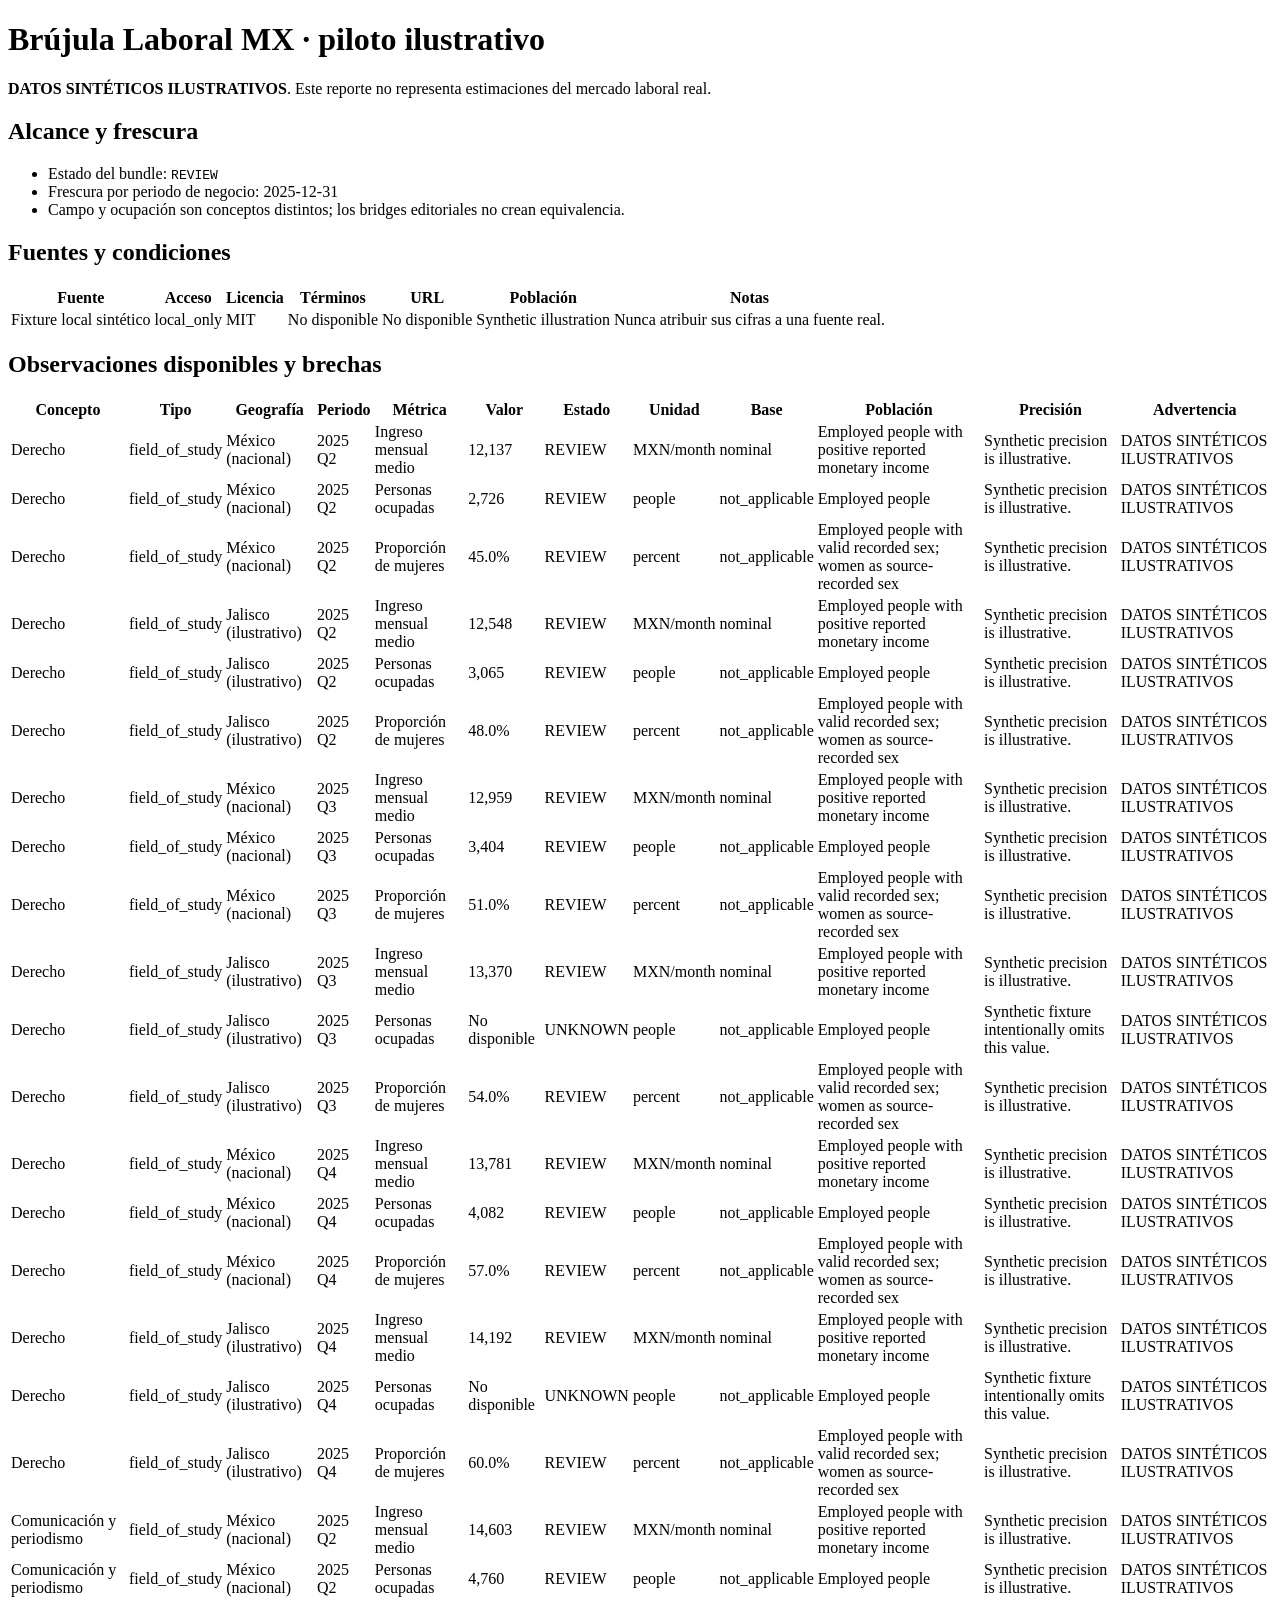
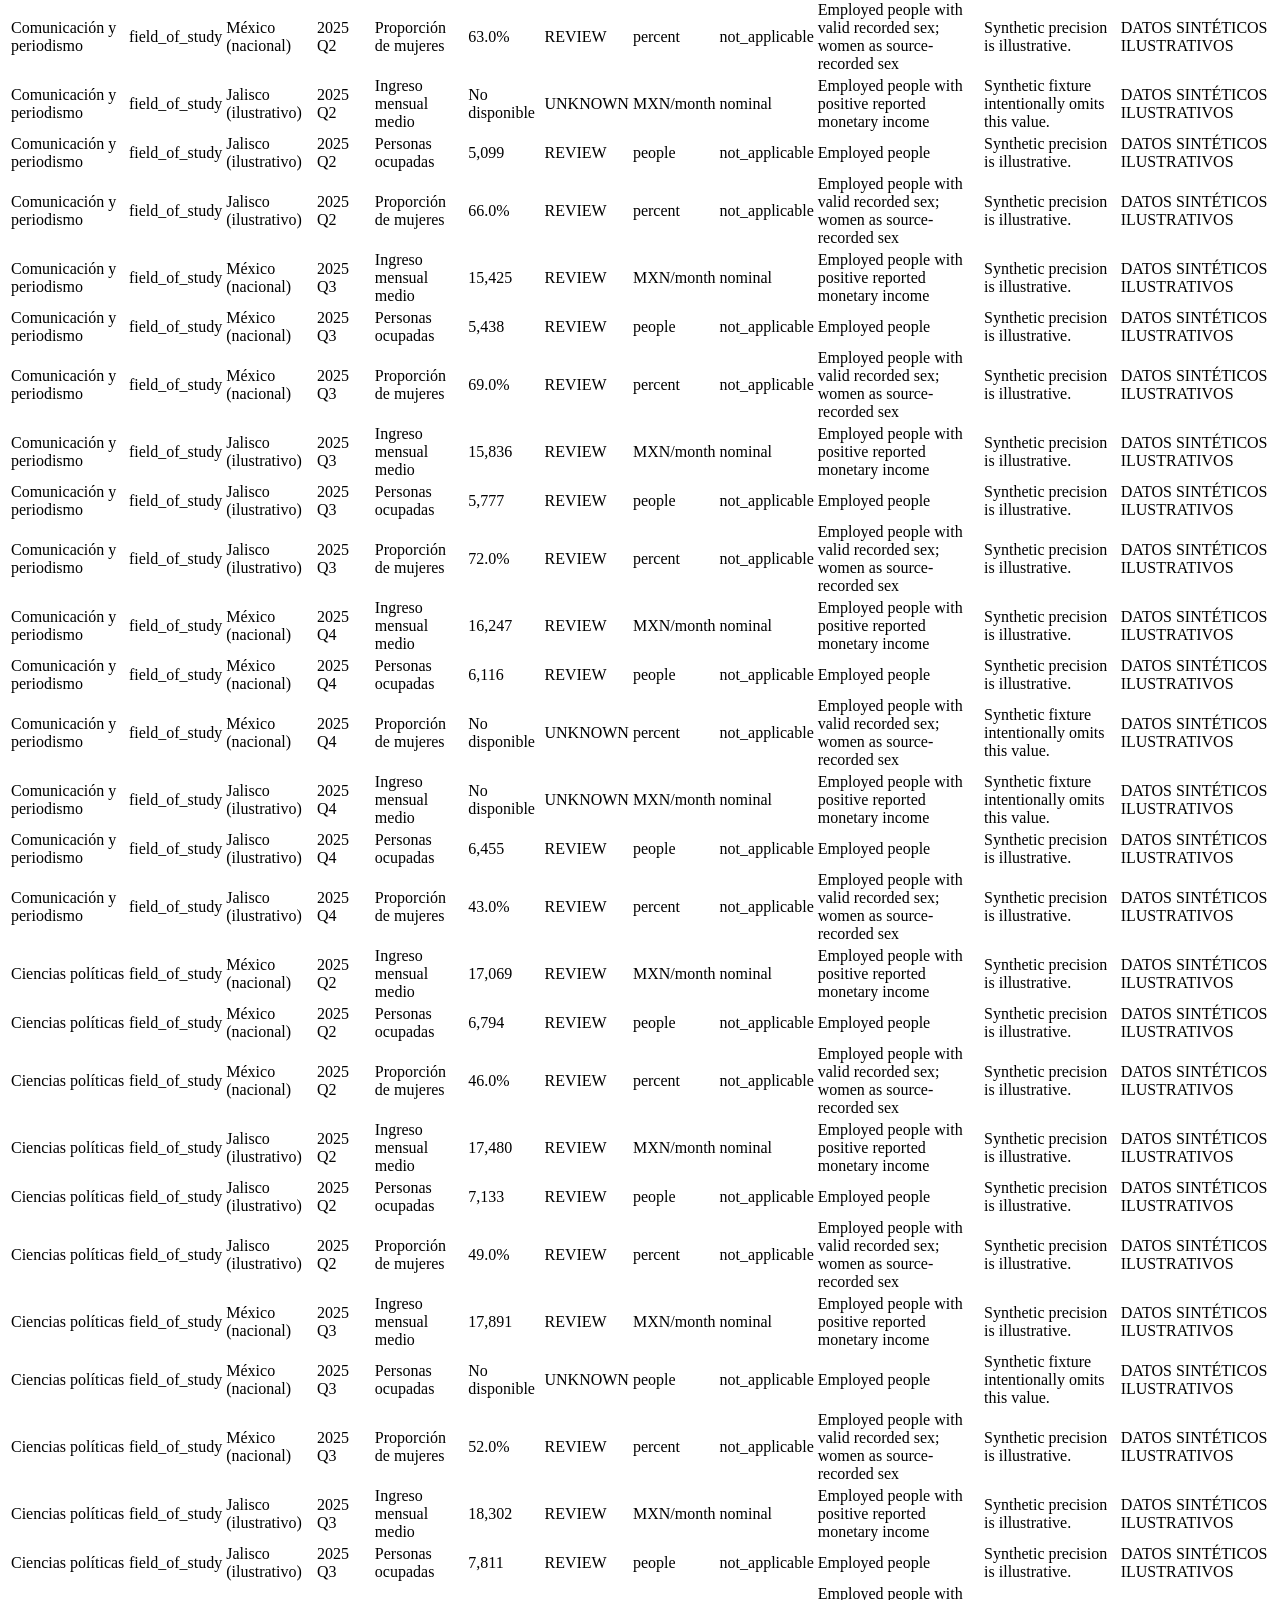
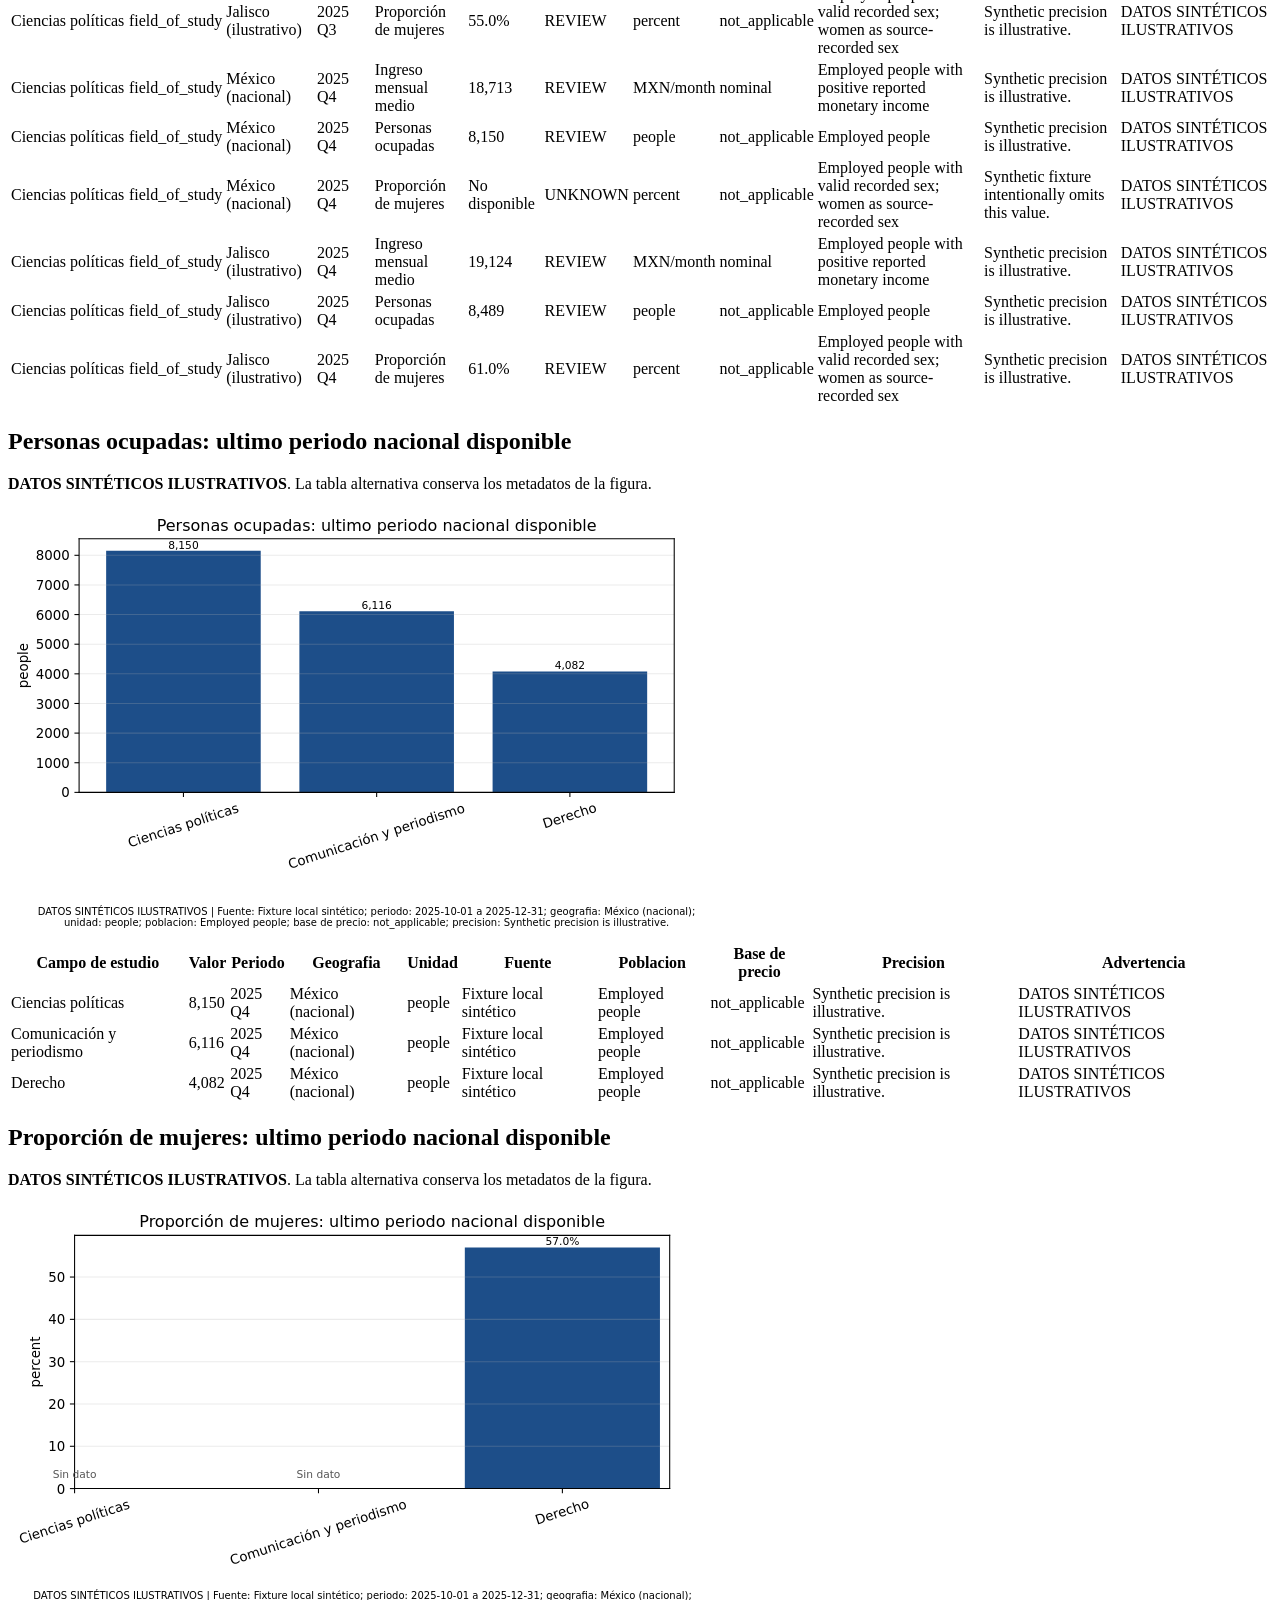
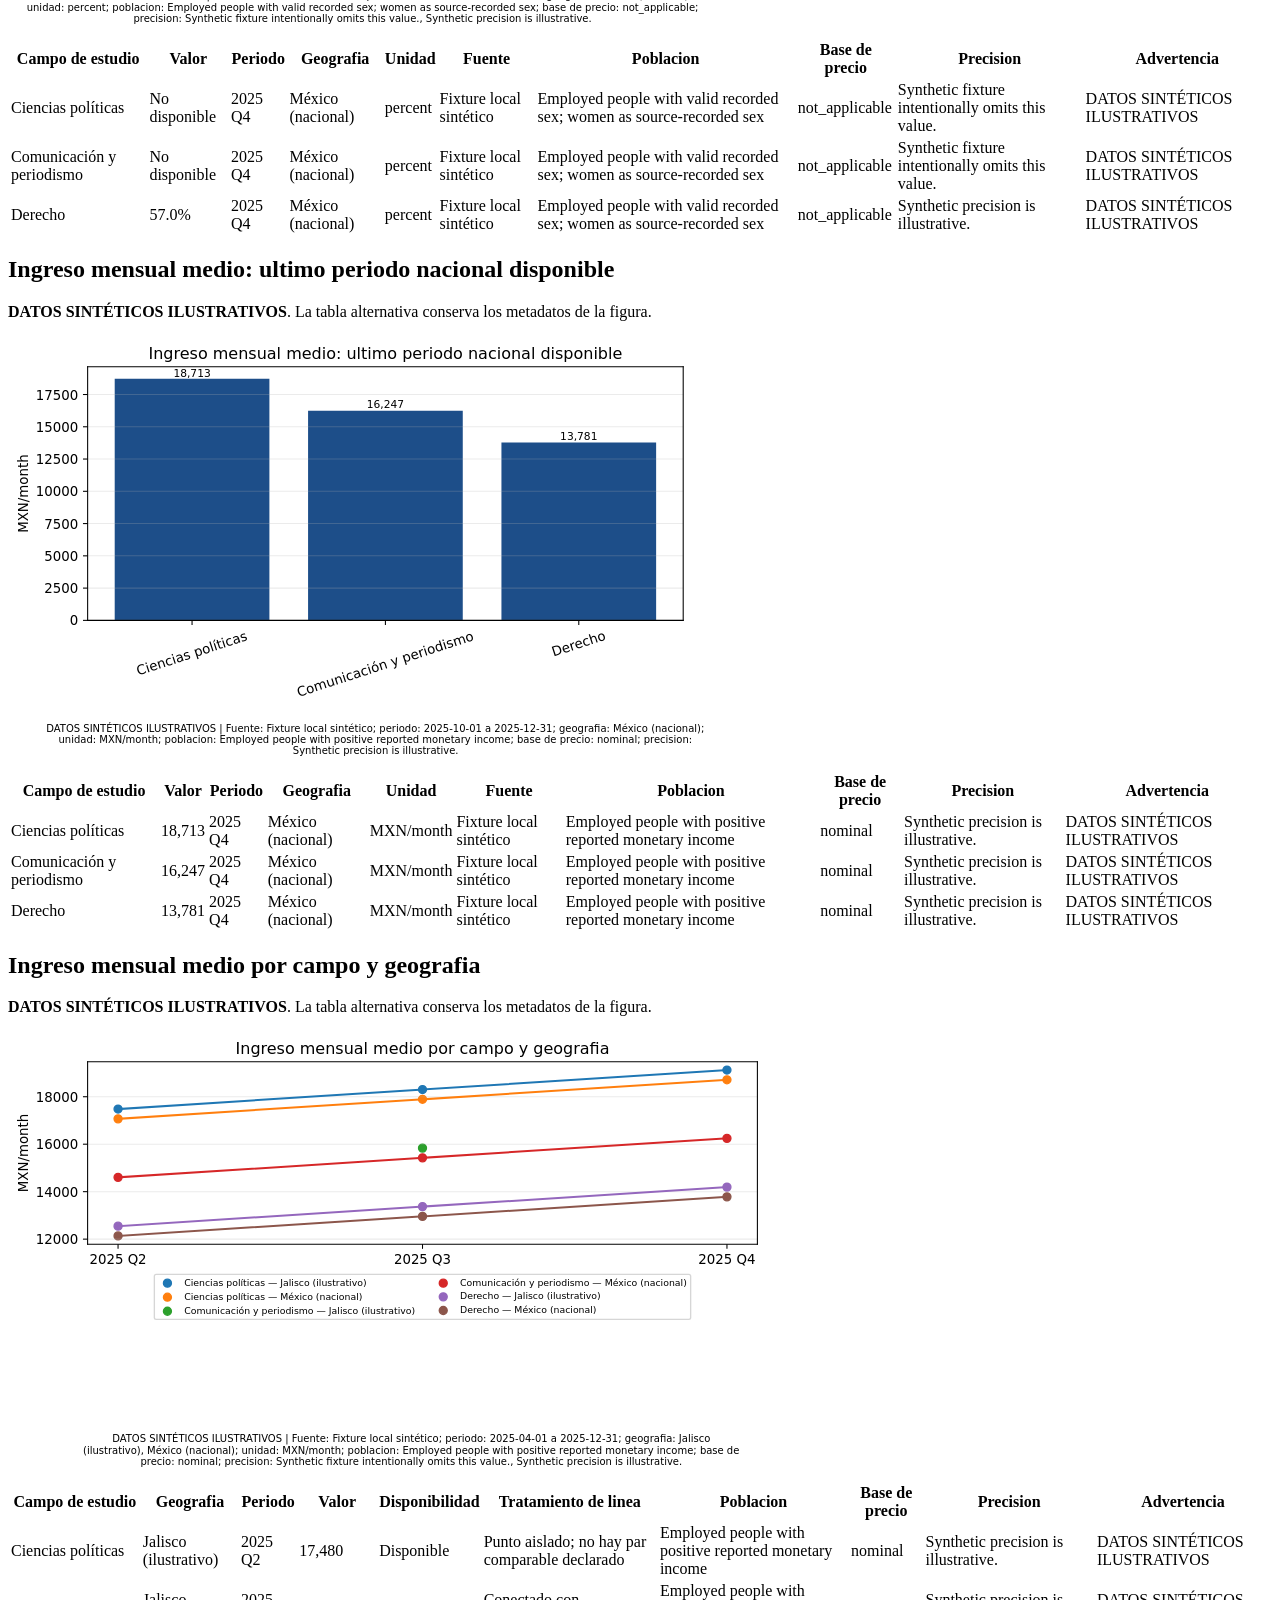
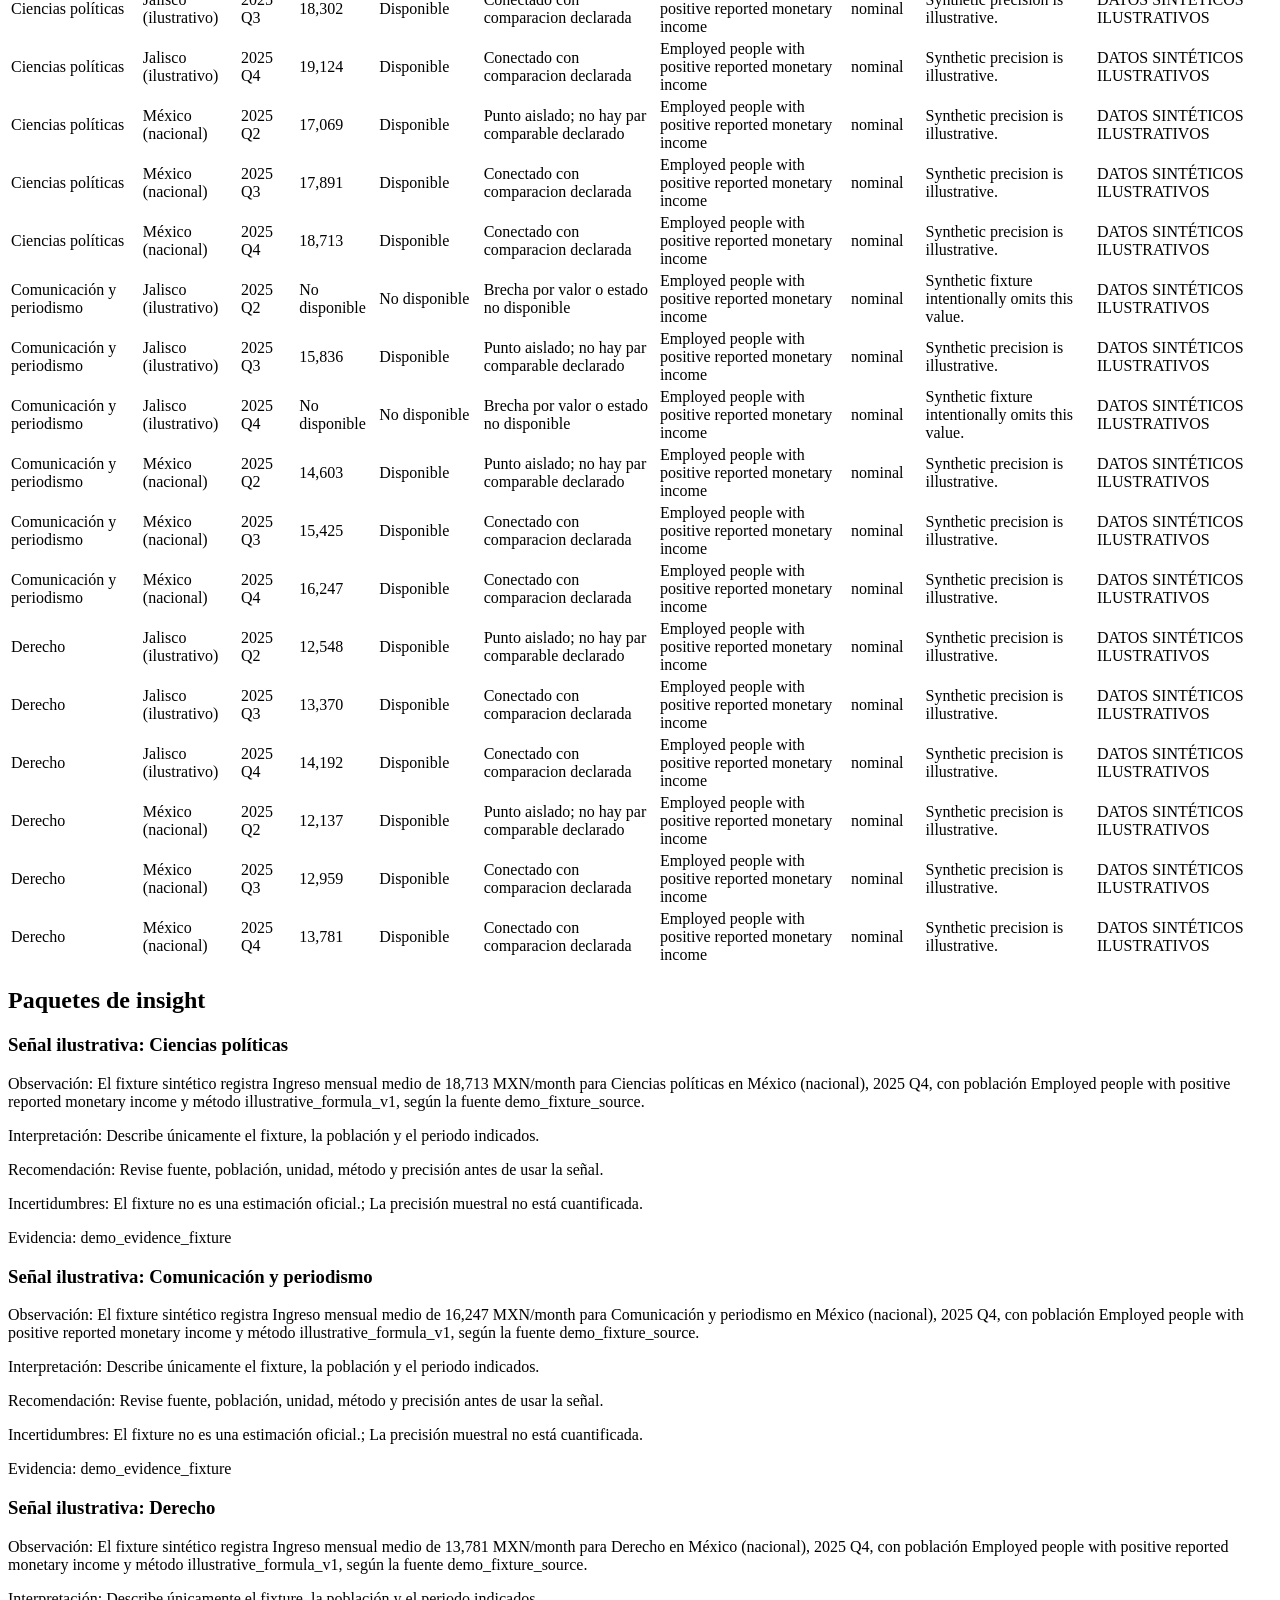
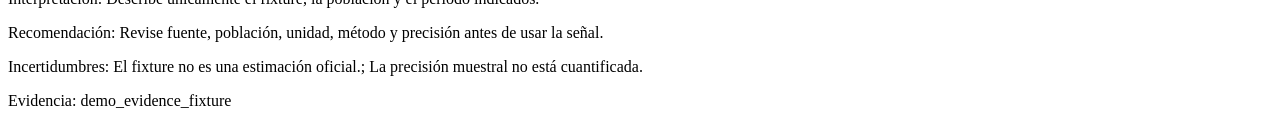
<file: examples/synthetic/report.html>
<!doctype html><html lang="es"><meta charset="utf-8"><title>Brújula Laboral MX · piloto ilustrativo</title><body><main><h1>Brújula Laboral MX · piloto ilustrativo</h1><p><strong>DATOS SINTÉTICOS ILUSTRATIVOS</strong>. Este reporte no representa estimaciones del mercado laboral real.</p><h2>Alcance y frescura</h2><ul><li>Estado del bundle: <code>REVIEW</code></li><li>Frescura por periodo de negocio: 2025-12-31</li><li>Campo y ocupación son conceptos distintos; los bridges editoriales no crean equivalencia.</li></ul><h2>Fuentes y condiciones</h2><table><thead><tr><th>Fuente</th><th>Acceso</th><th>Licencia</th><th>Términos</th><th>URL</th><th>Población</th><th>Notas</th></tr></thead><tbody><tr><td>Fixture local sintético</td><td>local_only</td><td>MIT</td><td>No disponible</td><td>No disponible</td><td>Synthetic illustration</td><td>Nunca atribuir sus cifras a una fuente real.</td></tr></tbody></table><h2>Observaciones disponibles y brechas</h2><table><thead><tr><th>Concepto</th><th>Tipo</th><th>Geografía</th><th>Periodo</th><th>Métrica</th><th>Valor</th><th>Estado</th><th>Unidad</th><th>Base</th><th>Población</th><th>Precisión</th><th>Advertencia</th></tr></thead><tbody><tr><td>Derecho</td><td>field_of_study</td><td>México (nacional)</td><td>2025 Q2</td><td>Ingreso mensual medio</td><td>12,137</td><td>REVIEW</td><td>MXN/month</td><td>nominal</td><td>Employed people with positive reported monetary income</td><td>Synthetic precision is illustrative.</td><td>DATOS SINTÉTICOS ILUSTRATIVOS</td></tr><tr><td>Derecho</td><td>field_of_study</td><td>México (nacional)</td><td>2025 Q2</td><td>Personas ocupadas</td><td>2,726</td><td>REVIEW</td><td>people</td><td>not_applicable</td><td>Employed people</td><td>Synthetic precision is illustrative.</td><td>DATOS SINTÉTICOS ILUSTRATIVOS</td></tr><tr><td>Derecho</td><td>field_of_study</td><td>México (nacional)</td><td>2025 Q2</td><td>Proporción de mujeres</td><td>45.0%</td><td>REVIEW</td><td>percent</td><td>not_applicable</td><td>Employed people with valid recorded sex; women as source-recorded sex</td><td>Synthetic precision is illustrative.</td><td>DATOS SINTÉTICOS ILUSTRATIVOS</td></tr><tr><td>Derecho</td><td>field_of_study</td><td>Jalisco (ilustrativo)</td><td>2025 Q2</td><td>Ingreso mensual medio</td><td>12,548</td><td>REVIEW</td><td>MXN/month</td><td>nominal</td><td>Employed people with positive reported monetary income</td><td>Synthetic precision is illustrative.</td><td>DATOS SINTÉTICOS ILUSTRATIVOS</td></tr><tr><td>Derecho</td><td>field_of_study</td><td>Jalisco (ilustrativo)</td><td>2025 Q2</td><td>Personas ocupadas</td><td>3,065</td><td>REVIEW</td><td>people</td><td>not_applicable</td><td>Employed people</td><td>Synthetic precision is illustrative.</td><td>DATOS SINTÉTICOS ILUSTRATIVOS</td></tr><tr><td>Derecho</td><td>field_of_study</td><td>Jalisco (ilustrativo)</td><td>2025 Q2</td><td>Proporción de mujeres</td><td>48.0%</td><td>REVIEW</td><td>percent</td><td>not_applicable</td><td>Employed people with valid recorded sex; women as source-recorded sex</td><td>Synthetic precision is illustrative.</td><td>DATOS SINTÉTICOS ILUSTRATIVOS</td></tr><tr><td>Derecho</td><td>field_of_study</td><td>México (nacional)</td><td>2025 Q3</td><td>Ingreso mensual medio</td><td>12,959</td><td>REVIEW</td><td>MXN/month</td><td>nominal</td><td>Employed people with positive reported monetary income</td><td>Synthetic precision is illustrative.</td><td>DATOS SINTÉTICOS ILUSTRATIVOS</td></tr><tr><td>Derecho</td><td>field_of_study</td><td>México (nacional)</td><td>2025 Q3</td><td>Personas ocupadas</td><td>3,404</td><td>REVIEW</td><td>people</td><td>not_applicable</td><td>Employed people</td><td>Synthetic precision is illustrative.</td><td>DATOS SINTÉTICOS ILUSTRATIVOS</td></tr><tr><td>Derecho</td><td>field_of_study</td><td>México (nacional)</td><td>2025 Q3</td><td>Proporción de mujeres</td><td>51.0%</td><td>REVIEW</td><td>percent</td><td>not_applicable</td><td>Employed people with valid recorded sex; women as source-recorded sex</td><td>Synthetic precision is illustrative.</td><td>DATOS SINTÉTICOS ILUSTRATIVOS</td></tr><tr><td>Derecho</td><td>field_of_study</td><td>Jalisco (ilustrativo)</td><td>2025 Q3</td><td>Ingreso mensual medio</td><td>13,370</td><td>REVIEW</td><td>MXN/month</td><td>nominal</td><td>Employed people with positive reported monetary income</td><td>Synthetic precision is illustrative.</td><td>DATOS SINTÉTICOS ILUSTRATIVOS</td></tr><tr><td>Derecho</td><td>field_of_study</td><td>Jalisco (ilustrativo)</td><td>2025 Q3</td><td>Personas ocupadas</td><td>No disponible</td><td>UNKNOWN</td><td>people</td><td>not_applicable</td><td>Employed people</td><td>Synthetic fixture intentionally omits this value.</td><td>DATOS SINTÉTICOS ILUSTRATIVOS</td></tr><tr><td>Derecho</td><td>field_of_study</td><td>Jalisco (ilustrativo)</td><td>2025 Q3</td><td>Proporción de mujeres</td><td>54.0%</td><td>REVIEW</td><td>percent</td><td>not_applicable</td><td>Employed people with valid recorded sex; women as source-recorded sex</td><td>Synthetic precision is illustrative.</td><td>DATOS SINTÉTICOS ILUSTRATIVOS</td></tr><tr><td>Derecho</td><td>field_of_study</td><td>México (nacional)</td><td>2025 Q4</td><td>Ingreso mensual medio</td><td>13,781</td><td>REVIEW</td><td>MXN/month</td><td>nominal</td><td>Employed people with positive reported monetary income</td><td>Synthetic precision is illustrative.</td><td>DATOS SINTÉTICOS ILUSTRATIVOS</td></tr><tr><td>Derecho</td><td>field_of_study</td><td>México (nacional)</td><td>2025 Q4</td><td>Personas ocupadas</td><td>4,082</td><td>REVIEW</td><td>people</td><td>not_applicable</td><td>Employed people</td><td>Synthetic precision is illustrative.</td><td>DATOS SINTÉTICOS ILUSTRATIVOS</td></tr><tr><td>Derecho</td><td>field_of_study</td><td>México (nacional)</td><td>2025 Q4</td><td>Proporción de mujeres</td><td>57.0%</td><td>REVIEW</td><td>percent</td><td>not_applicable</td><td>Employed people with valid recorded sex; women as source-recorded sex</td><td>Synthetic precision is illustrative.</td><td>DATOS SINTÉTICOS ILUSTRATIVOS</td></tr><tr><td>Derecho</td><td>field_of_study</td><td>Jalisco (ilustrativo)</td><td>2025 Q4</td><td>Ingreso mensual medio</td><td>14,192</td><td>REVIEW</td><td>MXN/month</td><td>nominal</td><td>Employed people with positive reported monetary income</td><td>Synthetic precision is illustrative.</td><td>DATOS SINTÉTICOS ILUSTRATIVOS</td></tr><tr><td>Derecho</td><td>field_of_study</td><td>Jalisco (ilustrativo)</td><td>2025 Q4</td><td>Personas ocupadas</td><td>No disponible</td><td>UNKNOWN</td><td>people</td><td>not_applicable</td><td>Employed people</td><td>Synthetic fixture intentionally omits this value.</td><td>DATOS SINTÉTICOS ILUSTRATIVOS</td></tr><tr><td>Derecho</td><td>field_of_study</td><td>Jalisco (ilustrativo)</td><td>2025 Q4</td><td>Proporción de mujeres</td><td>60.0%</td><td>REVIEW</td><td>percent</td><td>not_applicable</td><td>Employed people with valid recorded sex; women as source-recorded sex</td><td>Synthetic precision is illustrative.</td><td>DATOS SINTÉTICOS ILUSTRATIVOS</td></tr><tr><td>Comunicación y periodismo</td><td>field_of_study</td><td>México (nacional)</td><td>2025 Q2</td><td>Ingreso mensual medio</td><td>14,603</td><td>REVIEW</td><td>MXN/month</td><td>nominal</td><td>Employed people with positive reported monetary income</td><td>Synthetic precision is illustrative.</td><td>DATOS SINTÉTICOS ILUSTRATIVOS</td></tr><tr><td>Comunicación y periodismo</td><td>field_of_study</td><td>México (nacional)</td><td>2025 Q2</td><td>Personas ocupadas</td><td>4,760</td><td>REVIEW</td><td>people</td><td>not_applicable</td><td>Employed people</td><td>Synthetic precision is illustrative.</td><td>DATOS SINTÉTICOS ILUSTRATIVOS</td></tr><tr><td>Comunicación y periodismo</td><td>field_of_study</td><td>México (nacional)</td><td>2025 Q2</td><td>Proporción de mujeres</td><td>63.0%</td><td>REVIEW</td><td>percent</td><td>not_applicable</td><td>Employed people with valid recorded sex; women as source-recorded sex</td><td>Synthetic precision is illustrative.</td><td>DATOS SINTÉTICOS ILUSTRATIVOS</td></tr><tr><td>Comunicación y periodismo</td><td>field_of_study</td><td>Jalisco (ilustrativo)</td><td>2025 Q2</td><td>Ingreso mensual medio</td><td>No disponible</td><td>UNKNOWN</td><td>MXN/month</td><td>nominal</td><td>Employed people with positive reported monetary income</td><td>Synthetic fixture intentionally omits this value.</td><td>DATOS SINTÉTICOS ILUSTRATIVOS</td></tr><tr><td>Comunicación y periodismo</td><td>field_of_study</td><td>Jalisco (ilustrativo)</td><td>2025 Q2</td><td>Personas ocupadas</td><td>5,099</td><td>REVIEW</td><td>people</td><td>not_applicable</td><td>Employed people</td><td>Synthetic precision is illustrative.</td><td>DATOS SINTÉTICOS ILUSTRATIVOS</td></tr><tr><td>Comunicación y periodismo</td><td>field_of_study</td><td>Jalisco (ilustrativo)</td><td>2025 Q2</td><td>Proporción de mujeres</td><td>66.0%</td><td>REVIEW</td><td>percent</td><td>not_applicable</td><td>Employed people with valid recorded sex; women as source-recorded sex</td><td>Synthetic precision is illustrative.</td><td>DATOS SINTÉTICOS ILUSTRATIVOS</td></tr><tr><td>Comunicación y periodismo</td><td>field_of_study</td><td>México (nacional)</td><td>2025 Q3</td><td>Ingreso mensual medio</td><td>15,425</td><td>REVIEW</td><td>MXN/month</td><td>nominal</td><td>Employed people with positive reported monetary income</td><td>Synthetic precision is illustrative.</td><td>DATOS SINTÉTICOS ILUSTRATIVOS</td></tr><tr><td>Comunicación y periodismo</td><td>field_of_study</td><td>México (nacional)</td><td>2025 Q3</td><td>Personas ocupadas</td><td>5,438</td><td>REVIEW</td><td>people</td><td>not_applicable</td><td>Employed people</td><td>Synthetic precision is illustrative.</td><td>DATOS SINTÉTICOS ILUSTRATIVOS</td></tr><tr><td>Comunicación y periodismo</td><td>field_of_study</td><td>México (nacional)</td><td>2025 Q3</td><td>Proporción de mujeres</td><td>69.0%</td><td>REVIEW</td><td>percent</td><td>not_applicable</td><td>Employed people with valid recorded sex; women as source-recorded sex</td><td>Synthetic precision is illustrative.</td><td>DATOS SINTÉTICOS ILUSTRATIVOS</td></tr><tr><td>Comunicación y periodismo</td><td>field_of_study</td><td>Jalisco (ilustrativo)</td><td>2025 Q3</td><td>Ingreso mensual medio</td><td>15,836</td><td>REVIEW</td><td>MXN/month</td><td>nominal</td><td>Employed people with positive reported monetary income</td><td>Synthetic precision is illustrative.</td><td>DATOS SINTÉTICOS ILUSTRATIVOS</td></tr><tr><td>Comunicación y periodismo</td><td>field_of_study</td><td>Jalisco (ilustrativo)</td><td>2025 Q3</td><td>Personas ocupadas</td><td>5,777</td><td>REVIEW</td><td>people</td><td>not_applicable</td><td>Employed people</td><td>Synthetic precision is illustrative.</td><td>DATOS SINTÉTICOS ILUSTRATIVOS</td></tr><tr><td>Comunicación y periodismo</td><td>field_of_study</td><td>Jalisco (ilustrativo)</td><td>2025 Q3</td><td>Proporción de mujeres</td><td>72.0%</td><td>REVIEW</td><td>percent</td><td>not_applicable</td><td>Employed people with valid recorded sex; women as source-recorded sex</td><td>Synthetic precision is illustrative.</td><td>DATOS SINTÉTICOS ILUSTRATIVOS</td></tr><tr><td>Comunicación y periodismo</td><td>field_of_study</td><td>México (nacional)</td><td>2025 Q4</td><td>Ingreso mensual medio</td><td>16,247</td><td>REVIEW</td><td>MXN/month</td><td>nominal</td><td>Employed people with positive reported monetary income</td><td>Synthetic precision is illustrative.</td><td>DATOS SINTÉTICOS ILUSTRATIVOS</td></tr><tr><td>Comunicación y periodismo</td><td>field_of_study</td><td>México (nacional)</td><td>2025 Q4</td><td>Personas ocupadas</td><td>6,116</td><td>REVIEW</td><td>people</td><td>not_applicable</td><td>Employed people</td><td>Synthetic precision is illustrative.</td><td>DATOS SINTÉTICOS ILUSTRATIVOS</td></tr><tr><td>Comunicación y periodismo</td><td>field_of_study</td><td>México (nacional)</td><td>2025 Q4</td><td>Proporción de mujeres</td><td>No disponible</td><td>UNKNOWN</td><td>percent</td><td>not_applicable</td><td>Employed people with valid recorded sex; women as source-recorded sex</td><td>Synthetic fixture intentionally omits this value.</td><td>DATOS SINTÉTICOS ILUSTRATIVOS</td></tr><tr><td>Comunicación y periodismo</td><td>field_of_study</td><td>Jalisco (ilustrativo)</td><td>2025 Q4</td><td>Ingreso mensual medio</td><td>No disponible</td><td>UNKNOWN</td><td>MXN/month</td><td>nominal</td><td>Employed people with positive reported monetary income</td><td>Synthetic fixture intentionally omits this value.</td><td>DATOS SINTÉTICOS ILUSTRATIVOS</td></tr><tr><td>Comunicación y periodismo</td><td>field_of_study</td><td>Jalisco (ilustrativo)</td><td>2025 Q4</td><td>Personas ocupadas</td><td>6,455</td><td>REVIEW</td><td>people</td><td>not_applicable</td><td>Employed people</td><td>Synthetic precision is illustrative.</td><td>DATOS SINTÉTICOS ILUSTRATIVOS</td></tr><tr><td>Comunicación y periodismo</td><td>field_of_study</td><td>Jalisco (ilustrativo)</td><td>2025 Q4</td><td>Proporción de mujeres</td><td>43.0%</td><td>REVIEW</td><td>percent</td><td>not_applicable</td><td>Employed people with valid recorded sex; women as source-recorded sex</td><td>Synthetic precision is illustrative.</td><td>DATOS SINTÉTICOS ILUSTRATIVOS</td></tr><tr><td>Ciencias políticas</td><td>field_of_study</td><td>México (nacional)</td><td>2025 Q2</td><td>Ingreso mensual medio</td><td>17,069</td><td>REVIEW</td><td>MXN/month</td><td>nominal</td><td>Employed people with positive reported monetary income</td><td>Synthetic precision is illustrative.</td><td>DATOS SINTÉTICOS ILUSTRATIVOS</td></tr><tr><td>Ciencias políticas</td><td>field_of_study</td><td>México (nacional)</td><td>2025 Q2</td><td>Personas ocupadas</td><td>6,794</td><td>REVIEW</td><td>people</td><td>not_applicable</td><td>Employed people</td><td>Synthetic precision is illustrative.</td><td>DATOS SINTÉTICOS ILUSTRATIVOS</td></tr><tr><td>Ciencias políticas</td><td>field_of_study</td><td>México (nacional)</td><td>2025 Q2</td><td>Proporción de mujeres</td><td>46.0%</td><td>REVIEW</td><td>percent</td><td>not_applicable</td><td>Employed people with valid recorded sex; women as source-recorded sex</td><td>Synthetic precision is illustrative.</td><td>DATOS SINTÉTICOS ILUSTRATIVOS</td></tr><tr><td>Ciencias políticas</td><td>field_of_study</td><td>Jalisco (ilustrativo)</td><td>2025 Q2</td><td>Ingreso mensual medio</td><td>17,480</td><td>REVIEW</td><td>MXN/month</td><td>nominal</td><td>Employed people with positive reported monetary income</td><td>Synthetic precision is illustrative.</td><td>DATOS SINTÉTICOS ILUSTRATIVOS</td></tr><tr><td>Ciencias políticas</td><td>field_of_study</td><td>Jalisco (ilustrativo)</td><td>2025 Q2</td><td>Personas ocupadas</td><td>7,133</td><td>REVIEW</td><td>people</td><td>not_applicable</td><td>Employed people</td><td>Synthetic precision is illustrative.</td><td>DATOS SINTÉTICOS ILUSTRATIVOS</td></tr><tr><td>Ciencias políticas</td><td>field_of_study</td><td>Jalisco (ilustrativo)</td><td>2025 Q2</td><td>Proporción de mujeres</td><td>49.0%</td><td>REVIEW</td><td>percent</td><td>not_applicable</td><td>Employed people with valid recorded sex; women as source-recorded sex</td><td>Synthetic precision is illustrative.</td><td>DATOS SINTÉTICOS ILUSTRATIVOS</td></tr><tr><td>Ciencias políticas</td><td>field_of_study</td><td>México (nacional)</td><td>2025 Q3</td><td>Ingreso mensual medio</td><td>17,891</td><td>REVIEW</td><td>MXN/month</td><td>nominal</td><td>Employed people with positive reported monetary income</td><td>Synthetic precision is illustrative.</td><td>DATOS SINTÉTICOS ILUSTRATIVOS</td></tr><tr><td>Ciencias políticas</td><td>field_of_study</td><td>México (nacional)</td><td>2025 Q3</td><td>Personas ocupadas</td><td>No disponible</td><td>UNKNOWN</td><td>people</td><td>not_applicable</td><td>Employed people</td><td>Synthetic fixture intentionally omits this value.</td><td>DATOS SINTÉTICOS ILUSTRATIVOS</td></tr><tr><td>Ciencias políticas</td><td>field_of_study</td><td>México (nacional)</td><td>2025 Q3</td><td>Proporción de mujeres</td><td>52.0%</td><td>REVIEW</td><td>percent</td><td>not_applicable</td><td>Employed people with valid recorded sex; women as source-recorded sex</td><td>Synthetic precision is illustrative.</td><td>DATOS SINTÉTICOS ILUSTRATIVOS</td></tr><tr><td>Ciencias políticas</td><td>field_of_study</td><td>Jalisco (ilustrativo)</td><td>2025 Q3</td><td>Ingreso mensual medio</td><td>18,302</td><td>REVIEW</td><td>MXN/month</td><td>nominal</td><td>Employed people with positive reported monetary income</td><td>Synthetic precision is illustrative.</td><td>DATOS SINTÉTICOS ILUSTRATIVOS</td></tr><tr><td>Ciencias políticas</td><td>field_of_study</td><td>Jalisco (ilustrativo)</td><td>2025 Q3</td><td>Personas ocupadas</td><td>7,811</td><td>REVIEW</td><td>people</td><td>not_applicable</td><td>Employed people</td><td>Synthetic precision is illustrative.</td><td>DATOS SINTÉTICOS ILUSTRATIVOS</td></tr><tr><td>Ciencias políticas</td><td>field_of_study</td><td>Jalisco (ilustrativo)</td><td>2025 Q3</td><td>Proporción de mujeres</td><td>55.0%</td><td>REVIEW</td><td>percent</td><td>not_applicable</td><td>Employed people with valid recorded sex; women as source-recorded sex</td><td>Synthetic precision is illustrative.</td><td>DATOS SINTÉTICOS ILUSTRATIVOS</td></tr><tr><td>Ciencias políticas</td><td>field_of_study</td><td>México (nacional)</td><td>2025 Q4</td><td>Ingreso mensual medio</td><td>18,713</td><td>REVIEW</td><td>MXN/month</td><td>nominal</td><td>Employed people with positive reported monetary income</td><td>Synthetic precision is illustrative.</td><td>DATOS SINTÉTICOS ILUSTRATIVOS</td></tr><tr><td>Ciencias políticas</td><td>field_of_study</td><td>México (nacional)</td><td>2025 Q4</td><td>Personas ocupadas</td><td>8,150</td><td>REVIEW</td><td>people</td><td>not_applicable</td><td>Employed people</td><td>Synthetic precision is illustrative.</td><td>DATOS SINTÉTICOS ILUSTRATIVOS</td></tr><tr><td>Ciencias políticas</td><td>field_of_study</td><td>México (nacional)</td><td>2025 Q4</td><td>Proporción de mujeres</td><td>No disponible</td><td>UNKNOWN</td><td>percent</td><td>not_applicable</td><td>Employed people with valid recorded sex; women as source-recorded sex</td><td>Synthetic fixture intentionally omits this value.</td><td>DATOS SINTÉTICOS ILUSTRATIVOS</td></tr><tr><td>Ciencias políticas</td><td>field_of_study</td><td>Jalisco (ilustrativo)</td><td>2025 Q4</td><td>Ingreso mensual medio</td><td>19,124</td><td>REVIEW</td><td>MXN/month</td><td>nominal</td><td>Employed people with positive reported monetary income</td><td>Synthetic precision is illustrative.</td><td>DATOS SINTÉTICOS ILUSTRATIVOS</td></tr><tr><td>Ciencias políticas</td><td>field_of_study</td><td>Jalisco (ilustrativo)</td><td>2025 Q4</td><td>Personas ocupadas</td><td>8,489</td><td>REVIEW</td><td>people</td><td>not_applicable</td><td>Employed people</td><td>Synthetic precision is illustrative.</td><td>DATOS SINTÉTICOS ILUSTRATIVOS</td></tr><tr><td>Ciencias políticas</td><td>field_of_study</td><td>Jalisco (ilustrativo)</td><td>2025 Q4</td><td>Proporción de mujeres</td><td>61.0%</td><td>REVIEW</td><td>percent</td><td>not_applicable</td><td>Employed people with valid recorded sex; women as source-recorded sex</td><td>Synthetic precision is illustrative.</td><td>DATOS SINTÉTICOS ILUSTRATIVOS</td></tr></tbody></table><section><h2>Personas ocupadas: ultimo periodo nacional disponible</h2><p><strong>DATOS SINTÉTICOS ILUSTRATIVOS</strong>. La tabla alternativa conserva los metadatos de la figura.</p><img src="charts/latest-national-e15a2d57e1089efd.svg" alt="Personas ocupadas: ultimo periodo nacional disponible"><table><thead><tr><th>Campo de estudio</th><th>Valor</th><th>Periodo</th><th>Geografia</th><th>Unidad</th><th>Fuente</th><th>Poblacion</th><th>Base de precio</th><th>Precision</th><th>Advertencia</th></tr></thead><tbody><tr><td>Ciencias políticas</td><td>8,150</td><td>2025 Q4</td><td>México (nacional)</td><td>people</td><td>Fixture local sintético</td><td>Employed people</td><td>not_applicable</td><td>Synthetic precision is illustrative.</td><td>DATOS SINTÉTICOS ILUSTRATIVOS</td></tr><tr><td>Comunicación y periodismo</td><td>6,116</td><td>2025 Q4</td><td>México (nacional)</td><td>people</td><td>Fixture local sintético</td><td>Employed people</td><td>not_applicable</td><td>Synthetic precision is illustrative.</td><td>DATOS SINTÉTICOS ILUSTRATIVOS</td></tr><tr><td>Derecho</td><td>4,082</td><td>2025 Q4</td><td>México (nacional)</td><td>people</td><td>Fixture local sintético</td><td>Employed people</td><td>not_applicable</td><td>Synthetic precision is illustrative.</td><td>DATOS SINTÉTICOS ILUSTRATIVOS</td></tr></tbody></table></section><section><h2>Proporción de mujeres: ultimo periodo nacional disponible</h2><p><strong>DATOS SINTÉTICOS ILUSTRATIVOS</strong>. La tabla alternativa conserva los metadatos de la figura.</p><img src="charts/latest-national-44c571887d4905ed.svg" alt="Proporción de mujeres: ultimo periodo nacional disponible"><table><thead><tr><th>Campo de estudio</th><th>Valor</th><th>Periodo</th><th>Geografia</th><th>Unidad</th><th>Fuente</th><th>Poblacion</th><th>Base de precio</th><th>Precision</th><th>Advertencia</th></tr></thead><tbody><tr><td>Ciencias políticas</td><td>No disponible</td><td>2025 Q4</td><td>México (nacional)</td><td>percent</td><td>Fixture local sintético</td><td>Employed people with valid recorded sex; women as source-recorded sex</td><td>not_applicable</td><td>Synthetic fixture intentionally omits this value.</td><td>DATOS SINTÉTICOS ILUSTRATIVOS</td></tr><tr><td>Comunicación y periodismo</td><td>No disponible</td><td>2025 Q4</td><td>México (nacional)</td><td>percent</td><td>Fixture local sintético</td><td>Employed people with valid recorded sex; women as source-recorded sex</td><td>not_applicable</td><td>Synthetic fixture intentionally omits this value.</td><td>DATOS SINTÉTICOS ILUSTRATIVOS</td></tr><tr><td>Derecho</td><td>57.0%</td><td>2025 Q4</td><td>México (nacional)</td><td>percent</td><td>Fixture local sintético</td><td>Employed people with valid recorded sex; women as source-recorded sex</td><td>not_applicable</td><td>Synthetic precision is illustrative.</td><td>DATOS SINTÉTICOS ILUSTRATIVOS</td></tr></tbody></table></section><section><h2>Ingreso mensual medio: ultimo periodo nacional disponible</h2><p><strong>DATOS SINTÉTICOS ILUSTRATIVOS</strong>. La tabla alternativa conserva los metadatos de la figura.</p><img src="charts/latest-national-708be81560efebbd.svg" alt="Ingreso mensual medio: ultimo periodo nacional disponible"><table><thead><tr><th>Campo de estudio</th><th>Valor</th><th>Periodo</th><th>Geografia</th><th>Unidad</th><th>Fuente</th><th>Poblacion</th><th>Base de precio</th><th>Precision</th><th>Advertencia</th></tr></thead><tbody><tr><td>Ciencias políticas</td><td>18,713</td><td>2025 Q4</td><td>México (nacional)</td><td>MXN/month</td><td>Fixture local sintético</td><td>Employed people with positive reported monetary income</td><td>nominal</td><td>Synthetic precision is illustrative.</td><td>DATOS SINTÉTICOS ILUSTRATIVOS</td></tr><tr><td>Comunicación y periodismo</td><td>16,247</td><td>2025 Q4</td><td>México (nacional)</td><td>MXN/month</td><td>Fixture local sintético</td><td>Employed people with positive reported monetary income</td><td>nominal</td><td>Synthetic precision is illustrative.</td><td>DATOS SINTÉTICOS ILUSTRATIVOS</td></tr><tr><td>Derecho</td><td>13,781</td><td>2025 Q4</td><td>México (nacional)</td><td>MXN/month</td><td>Fixture local sintético</td><td>Employed people with positive reported monetary income</td><td>nominal</td><td>Synthetic precision is illustrative.</td><td>DATOS SINTÉTICOS ILUSTRATIVOS</td></tr></tbody></table></section><section><h2>Ingreso mensual medio por campo y geografia</h2><p><strong>DATOS SINTÉTICOS ILUSTRATIVOS</strong>. La tabla alternativa conserva los metadatos de la figura.</p><img src="charts/income-trends.svg" alt="Ingreso mensual medio por campo y geografia"><table><thead><tr><th>Campo de estudio</th><th>Geografia</th><th>Periodo</th><th>Valor</th><th>Disponibilidad</th><th>Tratamiento de linea</th><th>Poblacion</th><th>Base de precio</th><th>Precision</th><th>Advertencia</th></tr></thead><tbody><tr><td>Ciencias políticas</td><td>Jalisco (ilustrativo)</td><td>2025 Q2</td><td>17,480</td><td>Disponible</td><td>Punto aislado; no hay par comparable declarado</td><td>Employed people with positive reported monetary income</td><td>nominal</td><td>Synthetic precision is illustrative.</td><td>DATOS SINTÉTICOS ILUSTRATIVOS</td></tr><tr><td>Ciencias políticas</td><td>Jalisco (ilustrativo)</td><td>2025 Q3</td><td>18,302</td><td>Disponible</td><td>Conectado con comparacion declarada</td><td>Employed people with positive reported monetary income</td><td>nominal</td><td>Synthetic precision is illustrative.</td><td>DATOS SINTÉTICOS ILUSTRATIVOS</td></tr><tr><td>Ciencias políticas</td><td>Jalisco (ilustrativo)</td><td>2025 Q4</td><td>19,124</td><td>Disponible</td><td>Conectado con comparacion declarada</td><td>Employed people with positive reported monetary income</td><td>nominal</td><td>Synthetic precision is illustrative.</td><td>DATOS SINTÉTICOS ILUSTRATIVOS</td></tr><tr><td>Ciencias políticas</td><td>México (nacional)</td><td>2025 Q2</td><td>17,069</td><td>Disponible</td><td>Punto aislado; no hay par comparable declarado</td><td>Employed people with positive reported monetary income</td><td>nominal</td><td>Synthetic precision is illustrative.</td><td>DATOS SINTÉTICOS ILUSTRATIVOS</td></tr><tr><td>Ciencias políticas</td><td>México (nacional)</td><td>2025 Q3</td><td>17,891</td><td>Disponible</td><td>Conectado con comparacion declarada</td><td>Employed people with positive reported monetary income</td><td>nominal</td><td>Synthetic precision is illustrative.</td><td>DATOS SINTÉTICOS ILUSTRATIVOS</td></tr><tr><td>Ciencias políticas</td><td>México (nacional)</td><td>2025 Q4</td><td>18,713</td><td>Disponible</td><td>Conectado con comparacion declarada</td><td>Employed people with positive reported monetary income</td><td>nominal</td><td>Synthetic precision is illustrative.</td><td>DATOS SINTÉTICOS ILUSTRATIVOS</td></tr><tr><td>Comunicación y periodismo</td><td>Jalisco (ilustrativo)</td><td>2025 Q2</td><td>No disponible</td><td>No disponible</td><td>Brecha por valor o estado no disponible</td><td>Employed people with positive reported monetary income</td><td>nominal</td><td>Synthetic fixture intentionally omits this value.</td><td>DATOS SINTÉTICOS ILUSTRATIVOS</td></tr><tr><td>Comunicación y periodismo</td><td>Jalisco (ilustrativo)</td><td>2025 Q3</td><td>15,836</td><td>Disponible</td><td>Punto aislado; no hay par comparable declarado</td><td>Employed people with positive reported monetary income</td><td>nominal</td><td>Synthetic precision is illustrative.</td><td>DATOS SINTÉTICOS ILUSTRATIVOS</td></tr><tr><td>Comunicación y periodismo</td><td>Jalisco (ilustrativo)</td><td>2025 Q4</td><td>No disponible</td><td>No disponible</td><td>Brecha por valor o estado no disponible</td><td>Employed people with positive reported monetary income</td><td>nominal</td><td>Synthetic fixture intentionally omits this value.</td><td>DATOS SINTÉTICOS ILUSTRATIVOS</td></tr><tr><td>Comunicación y periodismo</td><td>México (nacional)</td><td>2025 Q2</td><td>14,603</td><td>Disponible</td><td>Punto aislado; no hay par comparable declarado</td><td>Employed people with positive reported monetary income</td><td>nominal</td><td>Synthetic precision is illustrative.</td><td>DATOS SINTÉTICOS ILUSTRATIVOS</td></tr><tr><td>Comunicación y periodismo</td><td>México (nacional)</td><td>2025 Q3</td><td>15,425</td><td>Disponible</td><td>Conectado con comparacion declarada</td><td>Employed people with positive reported monetary income</td><td>nominal</td><td>Synthetic precision is illustrative.</td><td>DATOS SINTÉTICOS ILUSTRATIVOS</td></tr><tr><td>Comunicación y periodismo</td><td>México (nacional)</td><td>2025 Q4</td><td>16,247</td><td>Disponible</td><td>Conectado con comparacion declarada</td><td>Employed people with positive reported monetary income</td><td>nominal</td><td>Synthetic precision is illustrative.</td><td>DATOS SINTÉTICOS ILUSTRATIVOS</td></tr><tr><td>Derecho</td><td>Jalisco (ilustrativo)</td><td>2025 Q2</td><td>12,548</td><td>Disponible</td><td>Punto aislado; no hay par comparable declarado</td><td>Employed people with positive reported monetary income</td><td>nominal</td><td>Synthetic precision is illustrative.</td><td>DATOS SINTÉTICOS ILUSTRATIVOS</td></tr><tr><td>Derecho</td><td>Jalisco (ilustrativo)</td><td>2025 Q3</td><td>13,370</td><td>Disponible</td><td>Conectado con comparacion declarada</td><td>Employed people with positive reported monetary income</td><td>nominal</td><td>Synthetic precision is illustrative.</td><td>DATOS SINTÉTICOS ILUSTRATIVOS</td></tr><tr><td>Derecho</td><td>Jalisco (ilustrativo)</td><td>2025 Q4</td><td>14,192</td><td>Disponible</td><td>Conectado con comparacion declarada</td><td>Employed people with positive reported monetary income</td><td>nominal</td><td>Synthetic precision is illustrative.</td><td>DATOS SINTÉTICOS ILUSTRATIVOS</td></tr><tr><td>Derecho</td><td>México (nacional)</td><td>2025 Q2</td><td>12,137</td><td>Disponible</td><td>Punto aislado; no hay par comparable declarado</td><td>Employed people with positive reported monetary income</td><td>nominal</td><td>Synthetic precision is illustrative.</td><td>DATOS SINTÉTICOS ILUSTRATIVOS</td></tr><tr><td>Derecho</td><td>México (nacional)</td><td>2025 Q3</td><td>12,959</td><td>Disponible</td><td>Conectado con comparacion declarada</td><td>Employed people with positive reported monetary income</td><td>nominal</td><td>Synthetic precision is illustrative.</td><td>DATOS SINTÉTICOS ILUSTRATIVOS</td></tr><tr><td>Derecho</td><td>México (nacional)</td><td>2025 Q4</td><td>13,781</td><td>Disponible</td><td>Conectado con comparacion declarada</td><td>Employed people with positive reported monetary income</td><td>nominal</td><td>Synthetic precision is illustrative.</td><td>DATOS SINTÉTICOS ILUSTRATIVOS</td></tr></tbody></table></section><section><h2>Paquetes de insight</h2><article><h3>Señal ilustrativa: Ciencias políticas</h3><p>Observación: El fixture sintético registra Ingreso mensual medio de 18,713 MXN/month para Ciencias políticas en México (nacional), 2025 Q4, con población Employed people with positive reported monetary income y método illustrative_formula_v1, según la fuente demo_fixture_source.</p><p>Interpretación: Describe únicamente el fixture, la población y el periodo indicados.</p><p>Recomendación: Revise fuente, población, unidad, método y precisión antes de usar la señal.</p><p>Incertidumbres: El fixture no es una estimación oficial.; La precisión muestral no está cuantificada.</p><p>Evidencia: demo_evidence_fixture</p></article><article><h3>Señal ilustrativa: Comunicación y periodismo</h3><p>Observación: El fixture sintético registra Ingreso mensual medio de 16,247 MXN/month para Comunicación y periodismo en México (nacional), 2025 Q4, con población Employed people with positive reported monetary income y método illustrative_formula_v1, según la fuente demo_fixture_source.</p><p>Interpretación: Describe únicamente el fixture, la población y el periodo indicados.</p><p>Recomendación: Revise fuente, población, unidad, método y precisión antes de usar la señal.</p><p>Incertidumbres: El fixture no es una estimación oficial.; La precisión muestral no está cuantificada.</p><p>Evidencia: demo_evidence_fixture</p></article><article><h3>Señal ilustrativa: Derecho</h3><p>Observación: El fixture sintético registra Ingreso mensual medio de 13,781 MXN/month para Derecho en México (nacional), 2025 Q4, con población Employed people with positive reported monetary income y método illustrative_formula_v1, según la fuente demo_fixture_source.</p><p>Interpretación: Describe únicamente el fixture, la población y el periodo indicados.</p><p>Recomendación: Revise fuente, población, unidad, método y precisión antes de usar la señal.</p><p>Incertidumbres: El fixture no es una estimación oficial.; La precisión muestral no está cuantificada.</p><p>Evidencia: demo_evidence_fixture</p></article></section></main></body></html>
</file>
